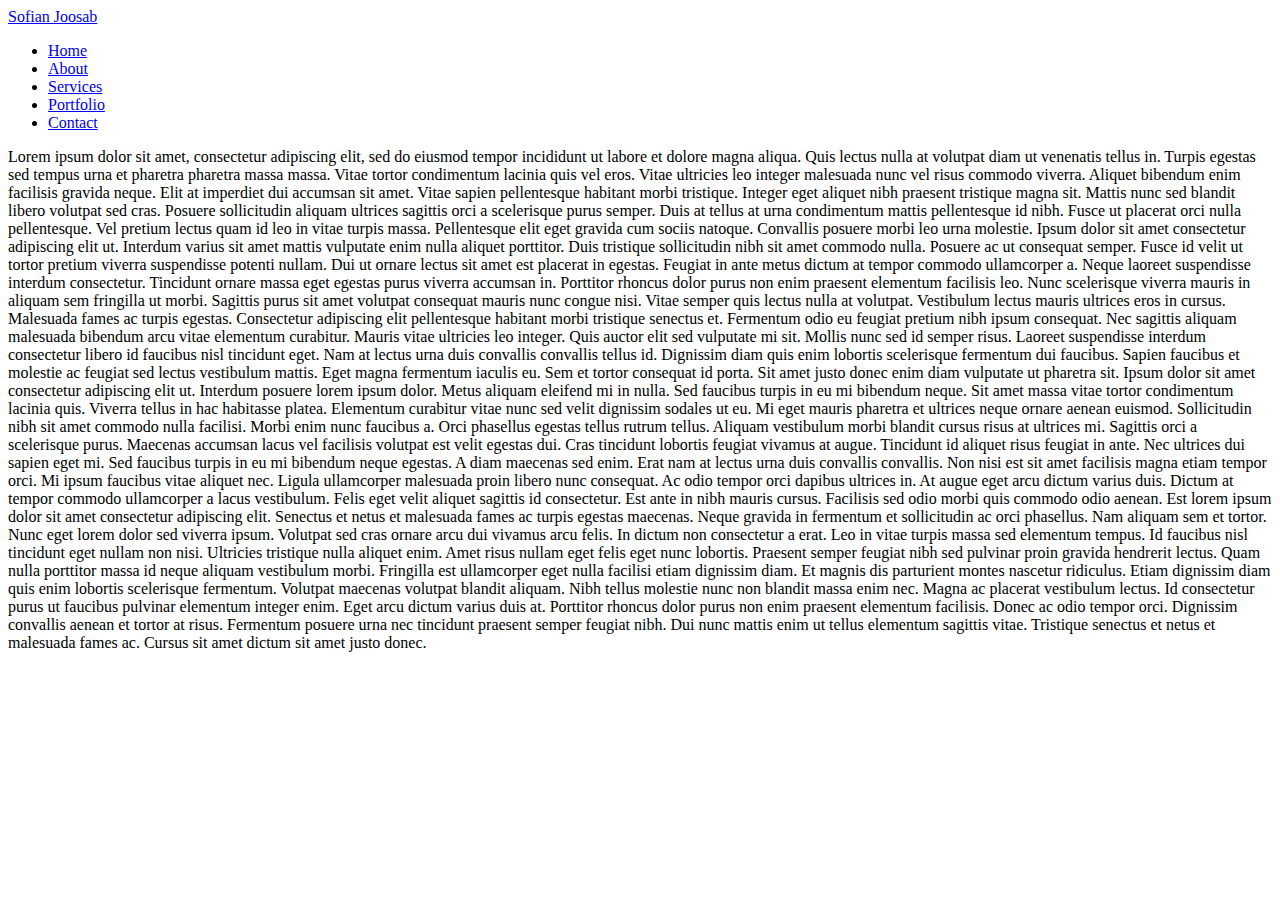
<file: index.html>
<!DOCTYPE html>
<html lang="en">
<head>
	<meta charset="UTF-8">
	<title>Sofian Joosab</title>
	<link rel="stylesheet" type="text/css" href="style.css">
	<script src="https://code.jquery.com/jquery-3.3.1.js"></script>
	<script type="text/javascript">
		$(window).on('scroll', function(){
			if($(window).scrollTop()){
				$('nav').addClass('black');
			}
			else{
				$('nav').removeClass('black');
			}
		})
	</script>
</head>
<body>
	<nav>
		<div class="logo">
			<a href="index.html">Sofian Joosab</a>
		</div>
		<ul>
			<li><a href="#" class="active">Home</a></li>
			<li><a href="#">About</a></li>
			<li><a href="#">Services</a></li>
			<li><a href="#">Portfolio</a></li>
			<li><a href="#">Contact</a></li>
		</ul>
	</nav>
	<section class="sec1"></section>
	<section class="content">
		Lorem ipsum dolor sit amet, consectetur adipiscing elit, sed do eiusmod tempor incididunt ut labore et dolore magna aliqua. Quis lectus nulla at volutpat diam ut venenatis tellus in. Turpis egestas sed tempus urna et pharetra pharetra massa massa. Vitae tortor condimentum lacinia quis vel eros. Vitae ultricies leo integer malesuada nunc vel risus commodo viverra. Aliquet bibendum enim facilisis gravida neque. Elit at imperdiet dui accumsan sit amet. Vitae sapien pellentesque habitant morbi tristique. Integer eget aliquet nibh praesent tristique magna sit. Mattis nunc sed blandit libero volutpat sed cras. Posuere sollicitudin aliquam ultrices sagittis orci a scelerisque purus semper. Duis at tellus at urna condimentum mattis pellentesque id nibh. Fusce ut placerat orci nulla pellentesque.

Vel pretium lectus quam id leo in vitae turpis massa. Pellentesque elit eget gravida cum sociis natoque. Convallis posuere morbi leo urna molestie. Ipsum dolor sit amet consectetur adipiscing elit ut. Interdum varius sit amet mattis vulputate enim nulla aliquet porttitor. Duis tristique sollicitudin nibh sit amet commodo nulla. Posuere ac ut consequat semper. Fusce id velit ut tortor pretium viverra suspendisse potenti nullam. Dui ut ornare lectus sit amet est placerat in egestas. Feugiat in ante metus dictum at tempor commodo ullamcorper a. Neque laoreet suspendisse interdum consectetur. Tincidunt ornare massa eget egestas purus viverra accumsan in. Porttitor rhoncus dolor purus non enim praesent elementum facilisis leo. Nunc scelerisque viverra mauris in aliquam sem fringilla ut morbi. Sagittis purus sit amet volutpat consequat mauris nunc congue nisi. Vitae semper quis lectus nulla at volutpat. Vestibulum lectus mauris ultrices eros in cursus. Malesuada fames ac turpis egestas. Consectetur adipiscing elit pellentesque habitant morbi tristique senectus et.

Fermentum odio eu feugiat pretium nibh ipsum consequat. Nec sagittis aliquam malesuada bibendum arcu vitae elementum curabitur. Mauris vitae ultricies leo integer. Quis auctor elit sed vulputate mi sit. Mollis nunc sed id semper risus. Laoreet suspendisse interdum consectetur libero id faucibus nisl tincidunt eget. Nam at lectus urna duis convallis convallis tellus id. Dignissim diam quis enim lobortis scelerisque fermentum dui faucibus. Sapien faucibus et molestie ac feugiat sed lectus vestibulum mattis. Eget magna fermentum iaculis eu. Sem et tortor consequat id porta. Sit amet justo donec enim diam vulputate ut pharetra sit. Ipsum dolor sit amet consectetur adipiscing elit ut. Interdum posuere lorem ipsum dolor. Metus aliquam eleifend mi in nulla. Sed faucibus turpis in eu mi bibendum neque. Sit amet massa vitae tortor condimentum lacinia quis. Viverra tellus in hac habitasse platea. Elementum curabitur vitae nunc sed velit dignissim sodales ut eu. Mi eget mauris pharetra et ultrices neque ornare aenean euismod.

Sollicitudin nibh sit amet commodo nulla facilisi. Morbi enim nunc faucibus a. Orci phasellus egestas tellus rutrum tellus. Aliquam vestibulum morbi blandit cursus risus at ultrices mi. Sagittis orci a scelerisque purus. Maecenas accumsan lacus vel facilisis volutpat est velit egestas dui. Cras tincidunt lobortis feugiat vivamus at augue. Tincidunt id aliquet risus feugiat in ante. Nec ultrices dui sapien eget mi. Sed faucibus turpis in eu mi bibendum neque egestas. A diam maecenas sed enim. Erat nam at lectus urna duis convallis convallis.

Non nisi est sit amet facilisis magna etiam tempor orci. Mi ipsum faucibus vitae aliquet nec. Ligula ullamcorper malesuada proin libero nunc consequat. Ac odio tempor orci dapibus ultrices in. At augue eget arcu dictum varius duis. Dictum at tempor commodo ullamcorper a lacus vestibulum. Felis eget velit aliquet sagittis id consectetur. Est ante in nibh mauris cursus. Facilisis sed odio morbi quis commodo odio aenean. Est lorem ipsum dolor sit amet consectetur adipiscing elit. Senectus et netus et malesuada fames ac turpis egestas maecenas. Neque gravida in fermentum et sollicitudin ac orci phasellus.

Nam aliquam sem et tortor. Nunc eget lorem dolor sed viverra ipsum. Volutpat sed cras ornare arcu dui vivamus arcu felis. In dictum non consectetur a erat. Leo in vitae turpis massa sed elementum tempus. Id faucibus nisl tincidunt eget nullam non nisi. Ultricies tristique nulla aliquet enim. Amet risus nullam eget felis eget nunc lobortis. Praesent semper feugiat nibh sed pulvinar proin gravida hendrerit lectus. Quam nulla porttitor massa id neque aliquam vestibulum morbi. Fringilla est ullamcorper eget nulla facilisi etiam dignissim diam. Et magnis dis parturient montes nascetur ridiculus. Etiam dignissim diam quis enim lobortis scelerisque fermentum.

Volutpat maecenas volutpat blandit aliquam. Nibh tellus molestie nunc non blandit massa enim nec. Magna ac placerat vestibulum lectus. Id consectetur purus ut faucibus pulvinar elementum integer enim. Eget arcu dictum varius duis at. Porttitor rhoncus dolor purus non enim praesent elementum facilisis. Donec ac odio tempor orci. Dignissim convallis aenean et tortor at risus. Fermentum posuere urna nec tincidunt praesent semper feugiat nibh. Dui nunc mattis enim ut tellus elementum sagittis vitae. Tristique senectus et netus et malesuada fames ac. Cursus sit amet dictum sit amet justo donec.
	</section>
	<section class="sec2"></section>
	<section class="sec3"></section>
</body>
</html>
</file>
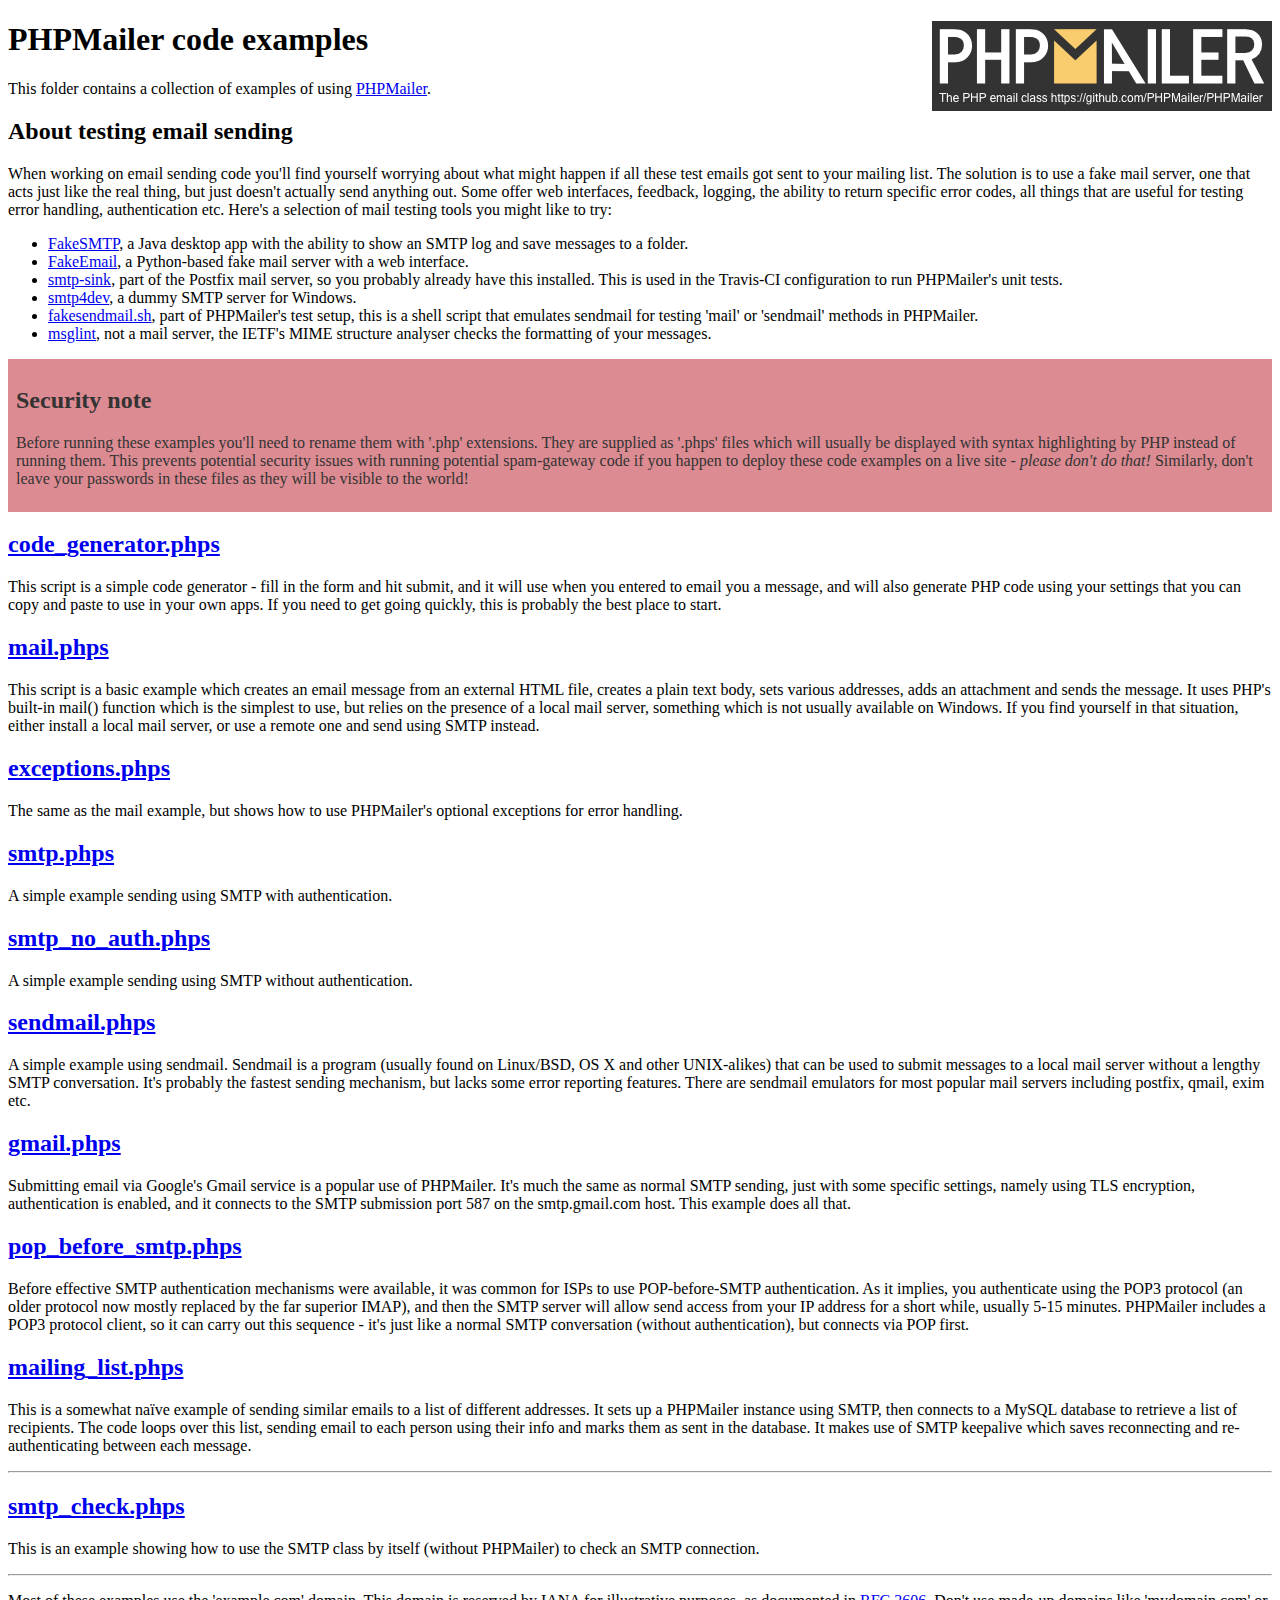
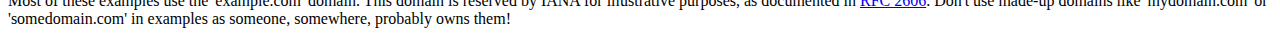
<file: PHPMailer-master/examples/index.html>
<!DOCTYPE html>
<html>
<head>
	<meta charset="UTF-8">
	<title>PHPMailer Examples</title>
</head>
<body>
<h1>PHPMailer code examples<a href="https://github.com/PHPMailer/PHPMailer"><img src="images/phpmailer.png" style="float:right; border:0;" alt="PHPMailer logo"></a></h1>
<p>This folder contains a collection of examples of using <a href="https://github.com/PHPMailer/PHPMailer">PHPMailer</a>.</p>
<h2>About testing email sending</h2>
<p>When working on email sending code you'll find yourself worrying about what might happen if all these test emails got sent to your mailing list. The solution is to use a fake mail server, one that acts just like the real thing, but just doesn't actually send anything out. Some offer web interfaces, feedback, logging, the ability to return specific error codes, all things that are useful for testing error handling, authentication etc. Here's a selection of mail testing tools you might like to try:</p>
<ul>
  <li><a href="https://github.com/Nilhcem/FakeSMTP">FakeSMTP</a>, a Java desktop app with the ability to show an SMTP log and save messages to a folder. </li>
  <li><a href="https://github.com/isotoma/FakeEmail">FakeEmail</a>, a Python-based fake mail server with a web interface.</li>
  <li><a href="http://www.postfix.org/smtp-sink.1.html">smtp-sink</a>, part of the Postfix mail server, so you probably already have this installed. This is used in the Travis-CI configuration to run PHPMailer's unit tests.</li>
  <li><a href="http://smtp4dev.codeplex.com">smtp4dev</a>, a dummy SMTP server for Windows.</li>
  <li><a href="https://github.com/PHPMailer/PHPMailer/blob/master/test/fakesendmail.sh">fakesendmail.sh</a>, part of PHPMailer's test setup, this is a shell script that emulates sendmail for testing 'mail' or 'sendmail' methods in PHPMailer.</li>
  <li><a href="http://tools.ietf.org/tools/msglint/">msglint</a>, not a mail server, the IETF's MIME structure analyser checks the formatting of your messages.</li>
</ul>
<div style="padding: 8px; color: #333333; background-color: #dc8b92">
<h2>Security note</h2>
<p>Before running these examples you'll need to rename them with '.php' extensions. They are supplied as '.phps' files which will usually be displayed with syntax highlighting by PHP instead of running them. This prevents potential security issues with running potential spam-gateway code if you happen to deploy these code examples on a live site - <em>please don't do that!</em> Similarly, don't leave your passwords in these files as they will be visible to the world!</p>
</div>
<h2><a href="code_generator.phps">code_generator.phps</a></h2>
<p>This script is a simple code generator - fill in the form and hit submit, and it will use when you entered to email you a message, and will also generate PHP code using your settings that you can copy and paste to use in your own apps. If you need to get going quickly, this is probably the best place to start.</p>
<h2><a href="mail.phps">mail.phps</a></h2>
<p>This script is a basic example which creates an email message from an external HTML file, creates a plain text body, sets various addresses, adds an attachment and sends the message. It uses PHP's built-in mail() function which is the simplest to use, but relies on the presence of a local mail server, something which is not usually available on Windows. If you find yourself in that situation, either install a local mail server, or use a remote one and send using SMTP instead.</p>
<h2><a href="exceptions.phps">exceptions.phps</a></h2>
<p>The same as the mail example, but shows how to use PHPMailer's optional exceptions for error handling.</p>
<h2><a href="smtp.phps">smtp.phps</a></h2>
<p>A simple example sending using SMTP with authentication.</p>
<h2><a href="smtp_no_auth.phps">smtp_no_auth.phps</a></h2>
<p>A simple example sending using SMTP without authentication.</p>
<h2><a href="sendmail.phps">sendmail.phps</a></h2>
<p>A simple example using sendmail. Sendmail is a program (usually found on Linux/BSD, OS X and other UNIX-alikes) that can be used to submit messages to a local mail server without a lengthy SMTP conversation. It's probably the fastest sending mechanism, but lacks some error reporting features. There are sendmail emulators for most popular mail servers including postfix, qmail, exim etc.</p>
<h2><a href="gmail.phps">gmail.phps</a></h2>
<p>Submitting email via Google's Gmail service is a popular use of PHPMailer. It's much the same as normal SMTP sending, just with some specific settings, namely using TLS encryption, authentication is enabled, and it connects to the SMTP submission port 587 on the smtp.gmail.com host. This example does all that.</p>
<h2><a href="pop_before_smtp.phps">pop_before_smtp.phps</a></h2>
<p>Before effective SMTP authentication mechanisms were available, it was common for ISPs to use POP-before-SMTP authentication. As it implies, you authenticate using the POP3 protocol (an older protocol now mostly replaced by the far superior IMAP), and then the SMTP server will allow send access from your IP address for a short while, usually 5-15 minutes. PHPMailer includes a POP3 protocol client, so it can carry out this sequence - it's just like a normal SMTP conversation (without authentication), but connects via POP first.</p>
<h2><a href="mailing_list.phps">mailing_list.phps</a></h2>
<p>This is a somewhat naïve example of sending similar emails to a list of different addresses. It sets up a PHPMailer instance using SMTP, then connects to a MySQL database to retrieve a list of recipients. The code loops over this list, sending email to each person using their info and marks them as sent in the database. It makes use of SMTP keepalive which saves reconnecting and re-authenticating between each message.</p>
<hr>
<h2><a href="smtp_check.phps">smtp_check.phps</a></h2>
<p>This is an example showing how to use the SMTP class by itself (without PHPMailer) to check an SMTP connection.</p>
<hr>
<p>Most of these examples use the 'example.com' domain. This domain is reserved by IANA for illustrative purposes, as documented in <a href="http://tools.ietf.org/html/rfc2606">RFC 2606</a>. Don't use made-up domains like 'mydomain.com' or 'somedomain.com' in examples as someone, somewhere, probably owns them!</p>
</body>
</html>
</file>
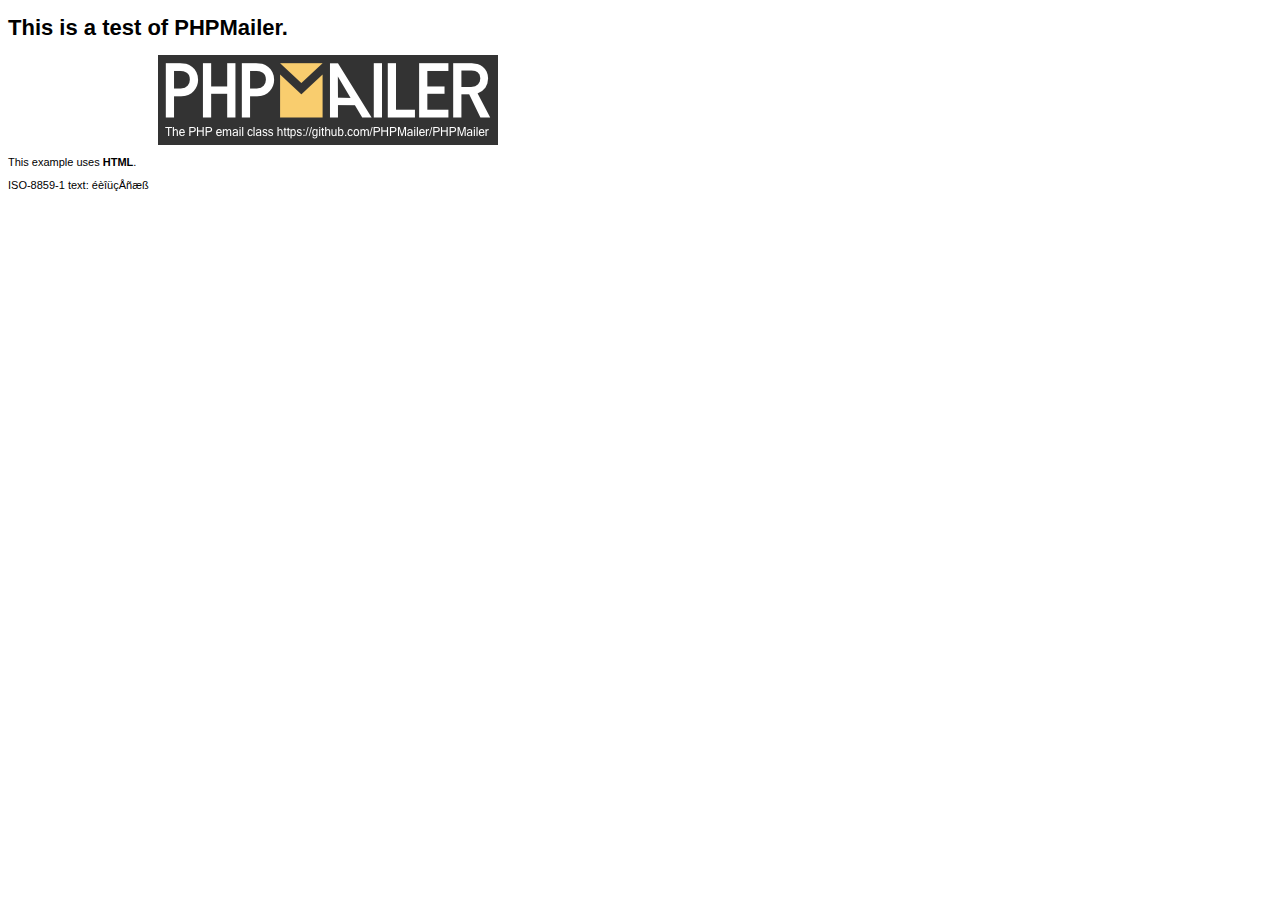
<file: PHPMailer-master/examples/contents.html>
<!DOCTYPE HTML PUBLIC "-//W3C//DTD HTML 4.01 Transitional//EN" "http://www.w3.org/TR/html4/loose.dtd">
<html>
<head>
  <meta http-equiv="Content-Type" content="text/html; charset=iso-8859-1">
  <title>PHPMailer Test</title>
</head>
<body>
<div style="width: 640px; font-family: Arial, Helvetica, sans-serif; font-size: 11px;">
  <h1>This is a test of PHPMailer.</h1>
  <div align="center">
    <a href="https://github.com/PHPMailer/PHPMailer/"><img src="images/phpmailer.png" height="90" width="340" alt="PHPMailer rocks"></a>
  </div>
  <p>This example uses <strong>HTML</strong>.</p>
  <p>ISO-8859-1 text: ���������</p>
</div>
</body>
</html>
</file>
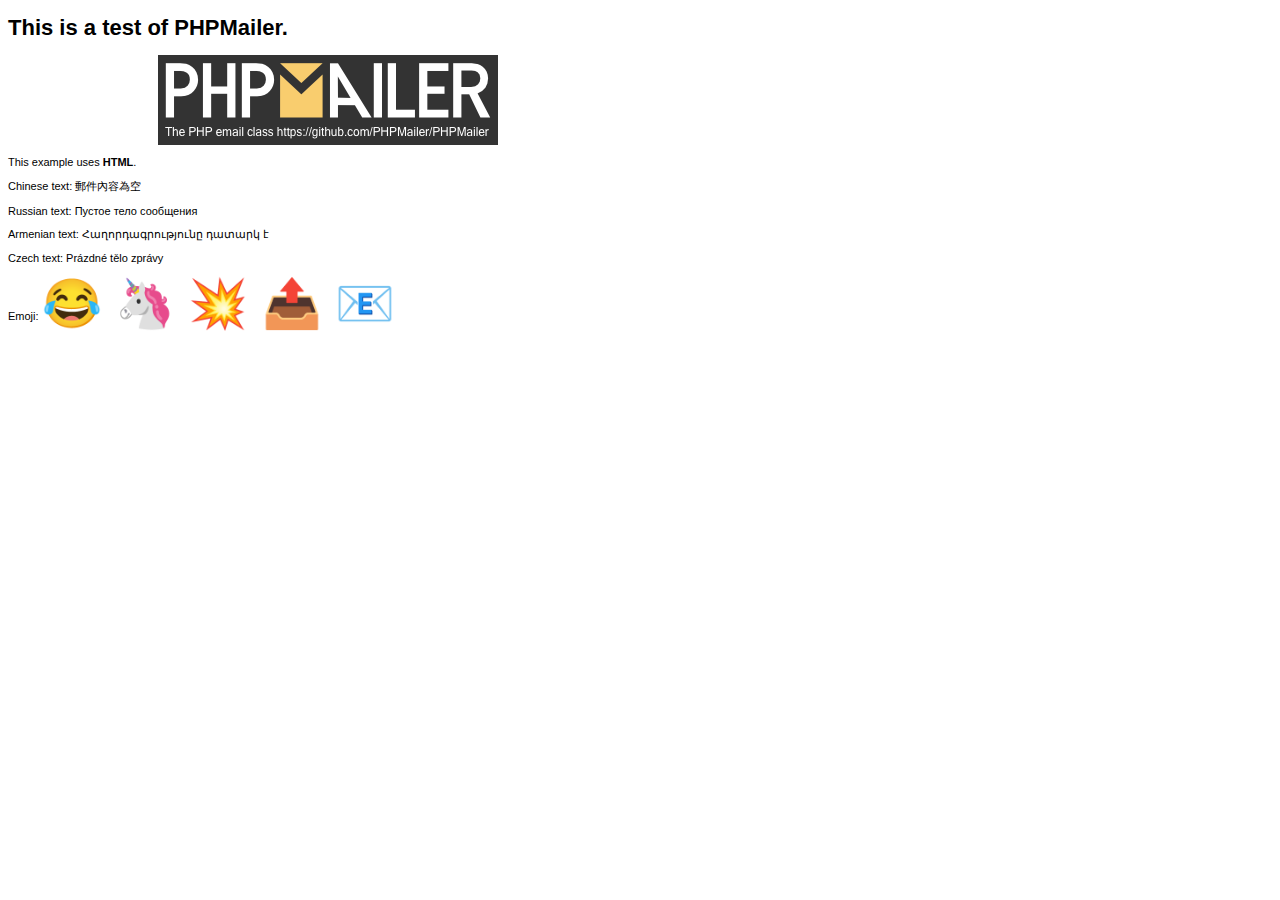
<file: PHPMailer-master/examples/contentsutf8.html>
<!DOCTYPE HTML PUBLIC "-//W3C//DTD HTML 4.01 Transitional//EN" "http://www.w3.org/TR/html4/loose.dtd">
<html>
<head>
  <meta http-equiv="Content-Type" content="text/html; charset=utf-8">
  <title>PHPMailer Test</title>
</head>
<body>
<div style="width: 640px; font-family: Arial, Helvetica, sans-serif; font-size: 11px;">
  <h1>This is a test of PHPMailer.</h1>
  <div align="center">
    <a href="https://github.com/PHPMailer/PHPMailer/"><img src="images/phpmailer.png" height="90" width="340" alt="PHPMailer rocks"></a>
  </div>
  <p>This example uses <strong>HTML</strong>.</p>
  <p>Chinese text: 郵件內容為空</p>
  <p>Russian text: Пустое тело сообщения</p>
  <p>Armenian text: Հաղորդագրությունը դատարկ է</p>
  <p>Czech text: Prázdné tělo zprávy</p>
  <p>Emoji: <span style="font-size: 48px">😂 🦄 💥 📤 📧</span></p>
</div>
</body>
</html>
</file>
<file: style.css>
.navbar{
	font-family: 'Roboto', sans-serif;
	margin-bottom: 0;
	border-radius: 0;
	background-color: #252523;
	padding: 0% 1%;
	font-size: 1.2em;
	border: none;
	transition: all .58s;
}
.navbar-header .navbar-brand {
	float: left;
	min-height: 55px;
	padding: 15px 15px 15px;
	color: #FFF;
}


.navbar-inverse .navbar-nav .navbar-header .navbar-brand a {
	float: left;
	min-height: 55px;
	padding: 15px 15px 15px;
	color: #000;
}
.navbar-inverse .navbar-nav  a, .navbar-inverse .navbar-nav  
a, .navbar-inverse .navbar-nav  a {
	color: #000;
}

.navbar-nav li:hover a:hover{
	background-color: #3E3E3E;
	color: #FFF !important;
}
.navbar-inverse .navbar-nav li a{
	color: #FFF;
}

.navbar-header button{
		background-color: #333 !important;
}

.carousel-caption{
	top: 55%;
	transform: translateY(-50%);
	text-transform: uppercase;
	letter-spacing: 20px;
}
.carousel-caption h1{
	font-size: 350%;
}
.carousel-caption h3{
	text-transform: none;
	letter-spacing: 0.5px;
}
.carousel-caption h5{
	text-transform: none;
	letter-spacing: 0.5px;
}
.ct-js-btn-scroll{
	color: #FFF;
}
.ct-js-btn-scroll:hover{
	color: #FFF;
	text-decoration: none;
}

.container{
	margin: 4% auto;
}
#icon{
	max-width: 200px;
	margin: 1% auto;
	border-radius: 50%;
}
#iconMsg{
	margin-top: 2%;
	letter-spacing: 0.5px;
	line-height: 22px;
}
#Software{
	width: 100%;
	background-color: #252523;
	color: #fff;
	padding-bottom: 3.5%;
}
#TitleSoft{
	margin-left: 5%;
	text-transform: uppercase;
	letter-spacing: 10px;
}
#language{
	margin-top: 1%;
}
.fab{
	padding: 20px;
	font-size: 30px;
	color: #000;
	text-decoration: none !important;
}
.fab:hover{
	color: #252523 !important;
}

footer{
	width: 100%;
	padding: 3%;
	/*background-color: #252523;
	color: #fff;*/
}
footer #github{
	padding: 10px 20px;
    font-size: 20px;
    border-radius: 10px;
    width: 50%;
}
@media (max-width: 600px){
	#myCarousel{
		padding-top: 10%;
	}
	.carousel-caption {
		top:40%;
	}
	.carousel-caption h1{
		font-size:165%;
		padding-left: 10%;
	}
	.carousel-caption h3{
		display: none;
	}
	.ct-js-btn-scroll{
		display: none;
	}
	.navbar-header button{
		background-color: #333 !important;
	}
}
</file>
